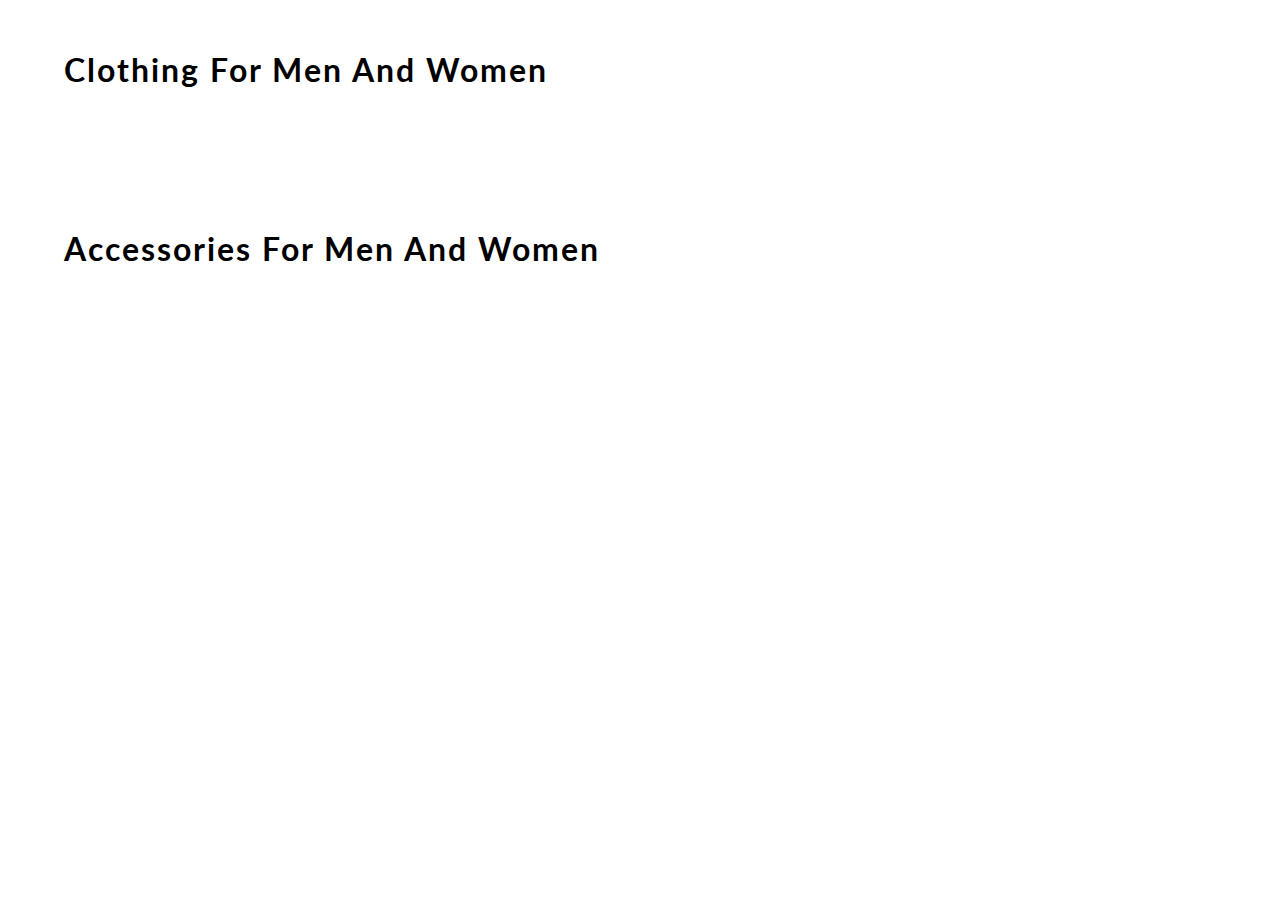
<file: content.html>
<!DOCTYPE html>
<html lang="en">
<head>
    <meta charset="UTF-8">
    <meta name="viewport" content="width=device-width, initial-scale=1.0">
    <meta http-equiv="X-UA-Compatible" content="ie=edge">
    <title> CONTENT | E-COMMERCE WEBSITE </title>
    <link href="https://fonts.googleapis.com/css?family=Lato&display=swap" rel="stylesheet">
    <!-- favicon -->
    <link rel="icon" href="https://yt3.ggpht.com/a/AGF-l78km1YyNXmF0r3-0CycCA0HLA_i6zYn_8NZEg=s900-c-k-c0xffffffff-no-rj-mo" type="image/gif" sizes="16x16">

    <link rel="stylesheet" href="css/content.css">

</head>
<body>
    <div id="mainContainer">

        <h1> clothing for men and women </h1>
        <div id="containerClothing">
            
            <!-- JS rendered code -->
        </div>
        <h1> accessories for men and women </h1>
        <div id="containerAccessories">
            <!-- JS rendered code -->
        </div>
    </div>
</body>
<script src="content.js"></script>
</html>
</file>
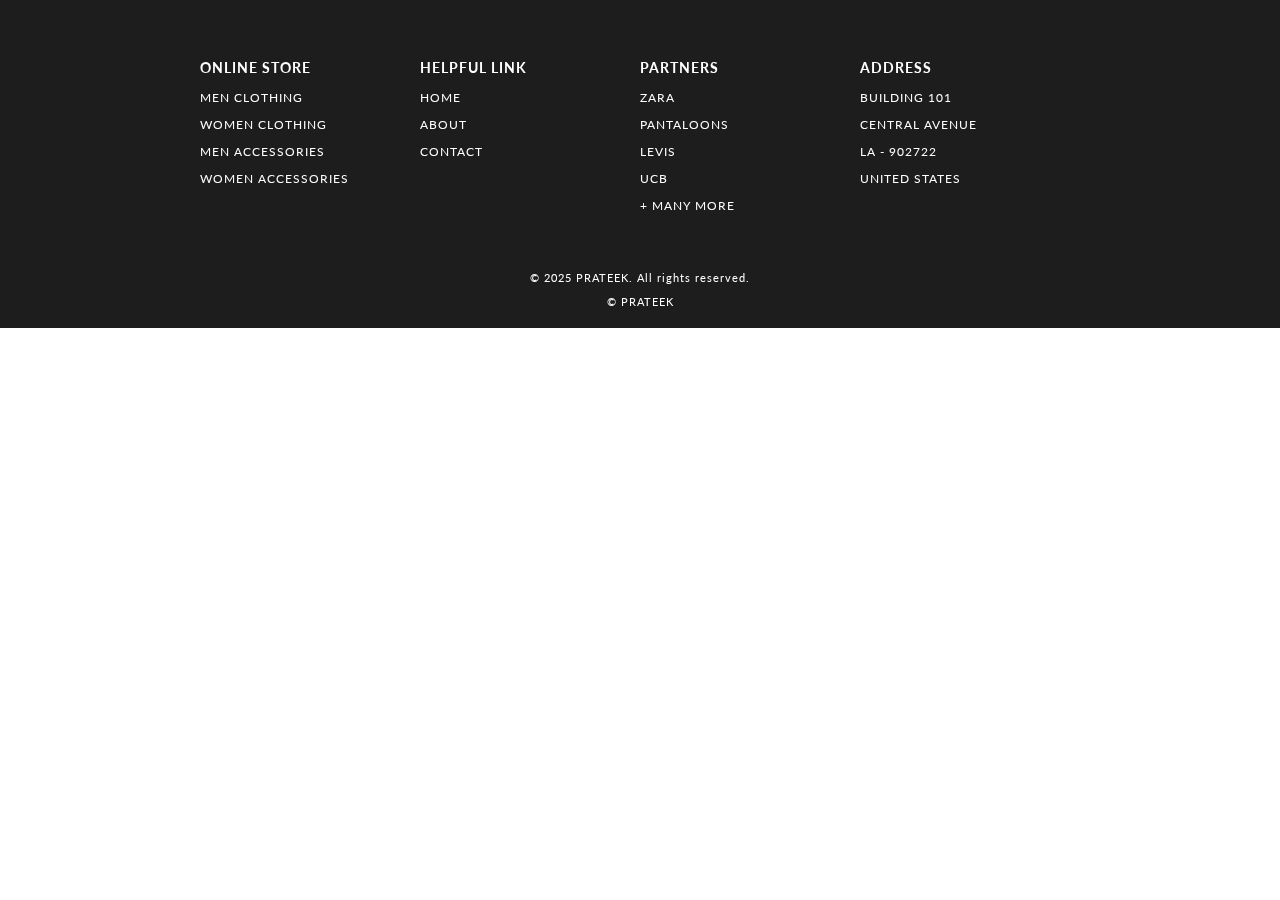
<file: footer.html>
<!DOCTYPE html>
<html lang="en">
<head>
    <meta charset="UTF-8">
    <meta name="viewport" content="width=device-width, initial-scale=1.0">
    <meta http-equiv="X-UA-Compatible" content="ie=edge">
    <title> FOOTER | E-COMMERCE WEBSITE </title>
    <!-- EXTERNAL LINKS -->
    <link href="https://fonts.googleapis.com/css?family=Source+Sans+Pro:300,400" rel="stylesheet">
    <link href="https://fonts.googleapis.com/css?family=Lato&display=swap" rel="stylesheet">
    <link rel="stylesheet" href="css/footer.css">
</head>

<body>
    <footer>
        <section>    
            <div id="containerFooter">
                
                <div id="webFooter">
                    <h3> online store </h3>
                    <p> men clothing </p>
                    <p> women clothing </p>
                    <p> men accessories </p>
                    <p> women accessories </p>
                </div>
                <div id="webFooter">
                    <h3> helpful link </h3>
                    <p> home </p>
                    <p> about </p>
                    <p> contact </p>
                </div>
                <div id="webFooter">
                    <h3> partners </h3>
                    <p> zara </p>
                    <p> pantaloons </p>
                    <p> levis </p>
                    <p> ucb </p>
                    <p> + many more </p>
                </div>
                <div id="webFooter">
                    <h3> address </h3>
                    <p> building 101 </p>
                    <p> central avenue </p>
                    <p> la - 902722 </p>
                    <p> united states </p>
                </div>
            </div>
            <div id="credit"> <p>&copy; 2025 PRATEEK. All rights reserved.</p>
                <a href="https://www.linkedin.com/in/prateek-bb81092b3/"> © PRATEEK </a>  </div>
        </section>

    </footer>

</body>
</html>
</file>
<file: css/content.css>
body
{
    margin: 0;
    font-family: 'Lato', sans-serif;
}
h1
{
    width: 90%;
    margin: auto;
    padding: 50px 0;
    letter-spacing: 2px;
    font-weight: 700;
    text-transform: capitalize;
}
#containerClothing, #containerAccessories
{
    display: grid;
    grid-gap: 70px 20px;
    grid-template-columns: repeat(5, 1fr);
    width: 90%;
    margin: auto;
    padding-bottom: 40px;
}
#box 
{
    width: 100%;
    background-color: white;
    align-content: center;
    border-radius: 10px;
    box-shadow: 1px 2px 6px 2px rgb(219, 219, 219);
}
#box:hover
{
    box-shadow: 1px 6px 3px 0 rgb(185, 185, 185);
}
#containerClothing img
{
    width: 100%;
    border-top-left-radius: 10px;
    border-top-right-radius: 10px;
}
#containerAccessories img
{
    width: 100%;
    border-top-left-radius: 10px;
    border-top-right-radius: 10px;
}
#details
{
    padding: 0 15px;
    text-transform: capitalize;
}
#box a 
{
    text-decoration: none;
    color: rgb(29, 29, 29);
}
h3
{
    font-size: 16px;
}
h4
{
    font-weight: 100;
}
h2
{
    color: rgb(3, 94, 94);
}

/* ----------------------------- MEDIA QUERY --------------------------- */

@media(max-width: 1070px)
{
    h1
    {
        font-size: 25px;
    }
    #containerClothing, #containerAccessories
    {
        width: 95%;
        grid-gap: 10px;
    }
}
@media(max-width: 850px)
{
    h1 
    {
        width: 80%;
    }
    #containerClothing, #containerAccessories
    {
        display: grid;
        grid-gap: 70px 20px;
        grid-template-columns: repeat(3, 1fr);
        width: 80%;
    }    
}
@media(max-width: 650px)
{
    h1
    {
        font-size: 20px;
    }
    h1 
    {
        width: 90%;
    }
    #containerClothing, #containerAccessories
    {
        width: 90%;
    }
}
@media(max-width: 600px)
{
    h1 
    {
        width: 70%;
    }
    #containerClothing, #containerAccessories
    {
        width: 70%;
    }
}
@media(max-width: 505px)
{
    h1 
    {
        width: 80%;
    }
    #containerClothing, #containerAccessories
    {
        width: 80%;
        grid-template-columns: repeat(2, 1fr);
    }
}
</file>
<file: css/footer.css>
body
{
    margin: 0;
    font-family: 'Lato', sans-serif;
}

#containerFooter
{
    width: 100%;
    background-color: rgb(29, 29, 29);
    color: white;
    letter-spacing: 1px;
    display: grid;
    grid-template-columns: repeat(4, 1fr);
    text-transform: uppercase;
    font-size: 15px;
    padding: 15px 300px;
    box-sizing: border-box;
}
#containerFooter h3:hover, #containerFooter p:hover
{
    color: lightslategray;
    cursor: pointer;
}
#webFooter
{
    padding-top: 30px;
    font-size: 12px;
}
#credit 
{
    width: 100%;
    margin: auto;
    padding: 20px 0;
    text-align: center;
    background-color: rgb(29, 29, 29);
    color: white;
    font-size: 11px;
    letter-spacing: 1px;
}

#credit a
{
    color: white;
    text-decoration: none;
    position: relative;
}
#credit a::after
{
content: "";
background: white;
mix-blend-mode: exclusion;
width: calc(100% + 18px);
height: 0;
position: absolute;
bottom: -4px;
left: -10px;
transition: all .3s cubic-bezier(0.445, 0.05, 0.55, 0.95);
}
#credit a:hover::after
{
    height: calc(100% + 8px)
}

/* ----------------------------- MEDIA QUERY --------------------------- */

@media(max-width: 1350px)
{
    #containerFooter
    {
        padding: 15px 200px;
    }
}
@media(max-width: 1166px)
{
    #containerFooter
    {
        padding: 15px 100px;
    }
}
@media(max-width: 950px)
{
    #containerFooter
    {
        padding: 15px 50px;
    }
}
@media(max-width: 850px)
{
    #containerFooter
    {
        font-size: 13px;
    }
    #webFooter
    {
        font-size: 10px;
    }
}
@media(max-width: 750px)
{
    #containerFooter
    {
        display: grid;
        grid-template-columns: 1fr 1fr;
        padding: 15px 100px;
    }
    #webFooter
    {
        padding: 15px 20px;
    }
}
@media(max-width: 540px)
{
    #containerFooter
    {
        padding: 0 25px;
    }
}
</file>
